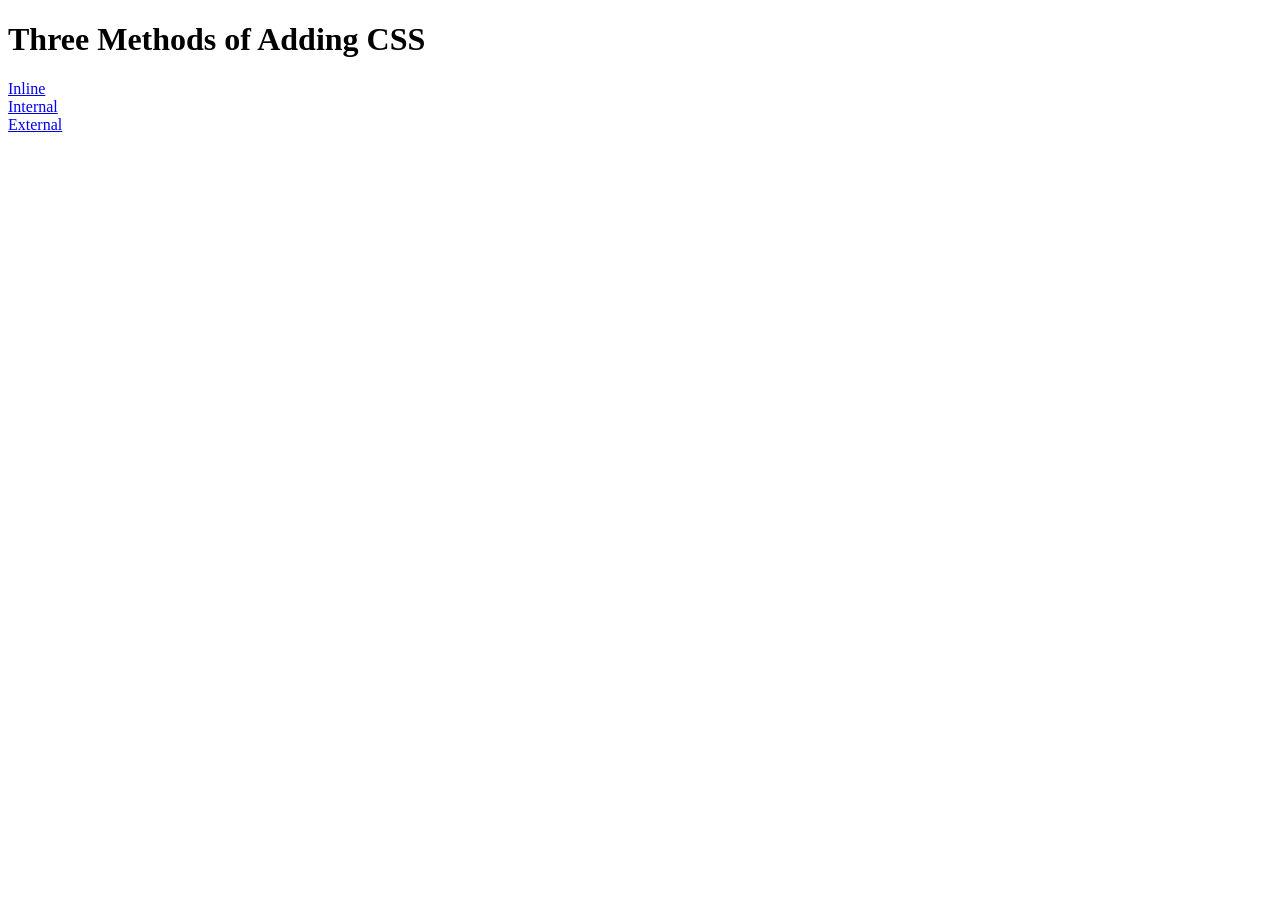
<file: index.html>
<!DOCTYPE html>
<html lang="en">

<head>
  <meta charset="UTF-8">
  <title>Adding CSS</title>
</head>

<body>
  <h1>Three Methods of Adding CSS</h1>
  <a href="inline.html">Inline</a> <br>
  <a href="internal.html">Internal</a> <br>
  <a href="external.html">External</a> <br>
  <!-- Create 3 Links to The 3 Webpages: inline, internal and external -->
</body>

</html>
</file>
